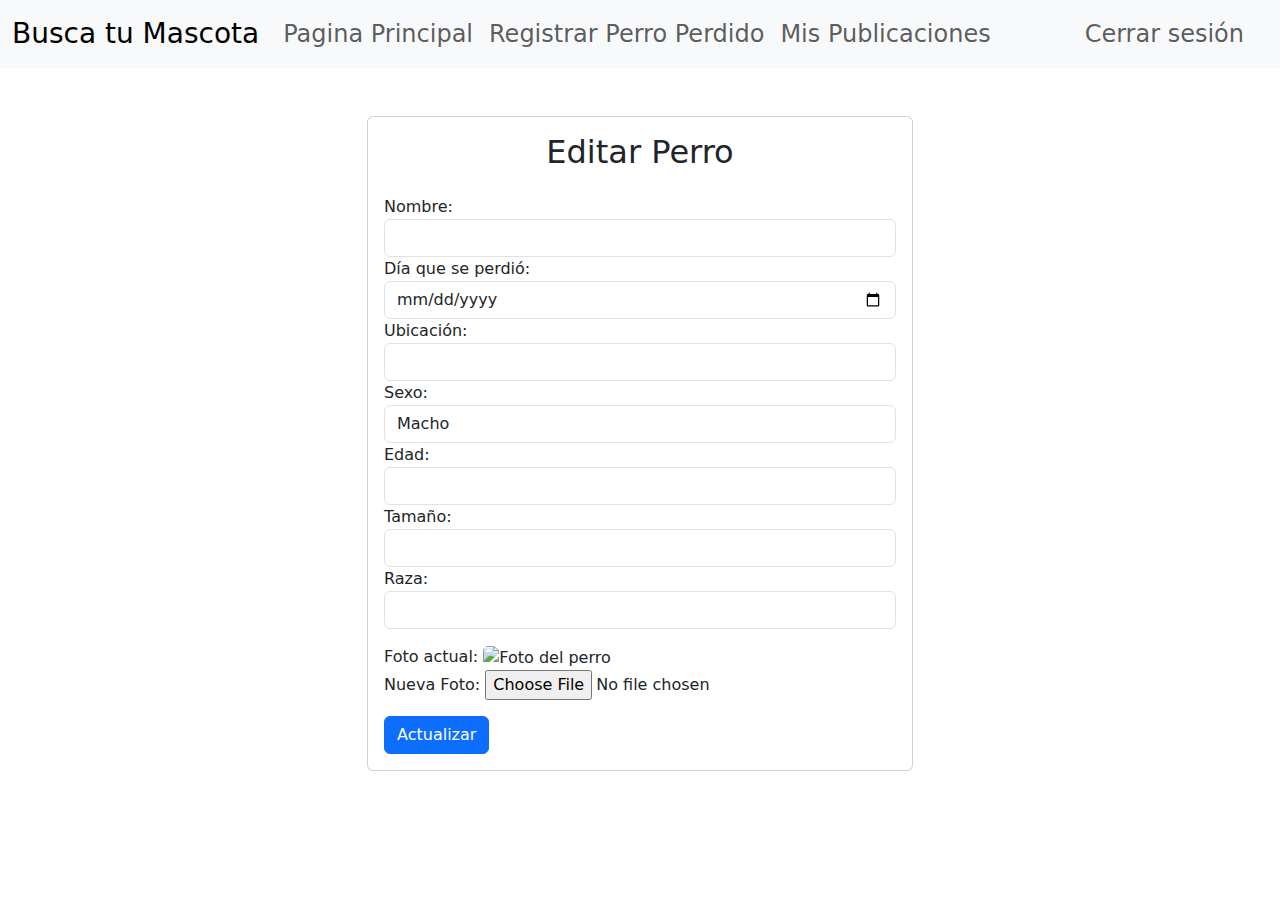
<file: src/main/resources/templates/editarPerro.html>
<!DOCTYPE html>
<html xmlns:th="http://www.thymeleaf.org"
      xmlns:sec="http://www.thymeleaf.org/thymeleaf-extras-springsecurity5">
<head>
    <meta charset="UTF-8">
    <meta name="viewport" content="width=device-width, initial-scale=1.0">
    <title>Editar Perro</title>

    <link rel="stylesheet" href="https://cdn.jsdelivr.net/npm/bootstrap@5.2.3/dist/css/bootstrap.min.css">
    <script src="https://code.jquery.com/jquery-3.6.0.min.js"></script>
</head>
<body>


<nav class="navbar navbar-expand-lg navbar-light bg-light">
    <div class="container-fluid">
        <a class="navbar-brand fs-3">Busca tu Mascota</a>

        <!-- Agrega el botón de hamburguesa para pantallas pequeñas -->
        <button class="navbar-toggler" type="button" data-toggle="collapse" data-target="#navbarResponsive">
            <span class="navbar-toggler-icon"></span>
        </button>

        <!-- Contenedor collapsible para los elementos de navegación -->
        <div class="collapse navbar-collapse" id="navbarResponsive">
            <ul class="navbar-nav me-auto mb-2 mb-lg-0">
                <li class="nav-item">
                    <a class="nav-link fs-4" th:href="@{/}">Pagina Principal</a>
                </li>
                <li class="nav-item">
                    <a class="nav-link fs-4" th:href="@{/perros/nuevo}">Registrar Perro Perdido</a>
                </li>

                <li class="nav-item">
                    <a class="nav-link fs-4" th:href="@{/perros/listarPorUsuario}">Mis Publicaciones</a>
                </li>

            </ul>

            <!-- Coloca el botón de cerrar sesión dentro de la lista de navegación -->
            <ul class="navbar-nav">
                <li class="nav-item" sec:authorize="isAuthenticated()">
                    <a class="nav-link btn btn-danger me-3 fs-4" th:href="@{/logout}">Cerrar sesión</a>
                </li>
            </ul>
        </div>
    </div>
</nav>

<div class="container mt-5">
    <div class="row justify-content-center">
        <div class="col-md-6">
            <div class="card">
                <div class="card-body">
                    <h2 class="text-center mb-4">Editar Perro</h2>

                    <form th:object="${perro}" th:action="@{/perros/actualizar/{id}(id=${perro.id})}" method="post"
                          enctype="multipart/form-data" class="needs-validation" novalidate>

                        <div class="form-group">
                            <label for="nombre">Nombre:</label>
                            <input type="text" id="nombre" name="nombre" th:field="*{nombre}" class="form-control"
                                   required>
                        </div>

                        <div class="form-group">
                            <label for="diaPerdido">Día que se perdió:</label>
                            <input type="date" id="diaPerdido" th:field="*{diaPerdido}" class="form-control" required>
                        </div>

                        <div class="form-group">
                            <label for="ubicacion">Ubicación:</label>
                            <input type="text" id="ubicacion" name="ubicacion" th:field="*{ubicacion}" class="form-control" required>
                        </div>

                        <div class="form-group">
                            <label for="sexo">Sexo:</label>
                            <select id="sexo" name="sexo" th:field="*{sexo}" class="form-control" required>
                                <option value="MACHO">Macho</option>
                                <option value="HEMBRA">Hembra</option>
                            </select>
                        </div>

                        <div class="form-group">
                            <label for="edad">Edad:</label>
                            <input type="number" id="edad" name="edad" th:field="*{edad}" class="form-control" required>
                        </div>

                        <div class="form-group">
                            <label for="tamano">Tamaño:</label>
                            <input type="text" id="tamano" name="tamano" th:field="*{tamano}" class="form-control" required>
                        </div>

                        <div class="form-group mb-3">
                            <label for="raza">Raza:</label>
                            <input type="text" id="raza" name="raza" th:field="*{raza}" class="form-control" required>
                        </div>

                        <div class="form-group">
                            <label for="foto">Foto actual:</label>
                            <img  id="foto" th:src="@{|${rutaImagenes}/${perro.foto}|}" alt="Foto del perro" class="card-img-top" style="height: 200px; object-fit: cover;">

                        </div>

                        <div class="form-group">
                            <label for="nuevaImagen">Nueva Foto:</label>
                            <input type="file" id="nuevaImagen" name="nuevaImagen" class="form-control-file">
                        </div>

                        <button type="submit" class="btn btn-primary btn-block mt-3">Actualizar</button>
                    </form>
                </div>
            </div>
        </div>
    </div>
</div>

<script src="https://code.jquery.com/jquery-3.2.1.slim.min.js" integrity="sha384-KJ3o2DKtIkvYIK3UENzmM7KCkRr/rE9/Qpg6aAZGJwFDMVNA/GpGFF93hXpG5KkN" crossorigin="anonymous"></script>
<script src="https://cdnjs.cloudflare.com/ajax/libs/popper.js/1.12.9/umd/popper.min.js" integrity="sha384-ApNbgh9B+Y1QKtv3Rn7W3mgPxhU9K/ScQsAP7hUibX39j7fakFPskvXusvfa0b4Q" crossorigin="anonymous"></script>
<script src="https://maxcdn.bootstrapcdn.com/bootstrap/4.0.0/js/bootstrap.min.js" integrity="sha384-JZR6Spejh4U02d8jOt6vLEHfe/JQGiRRSQQxSfFWpi1MquVdAyjUar5+76PVCmYl" crossorigin="anonymous"></script>



</body>
</html>
</file>
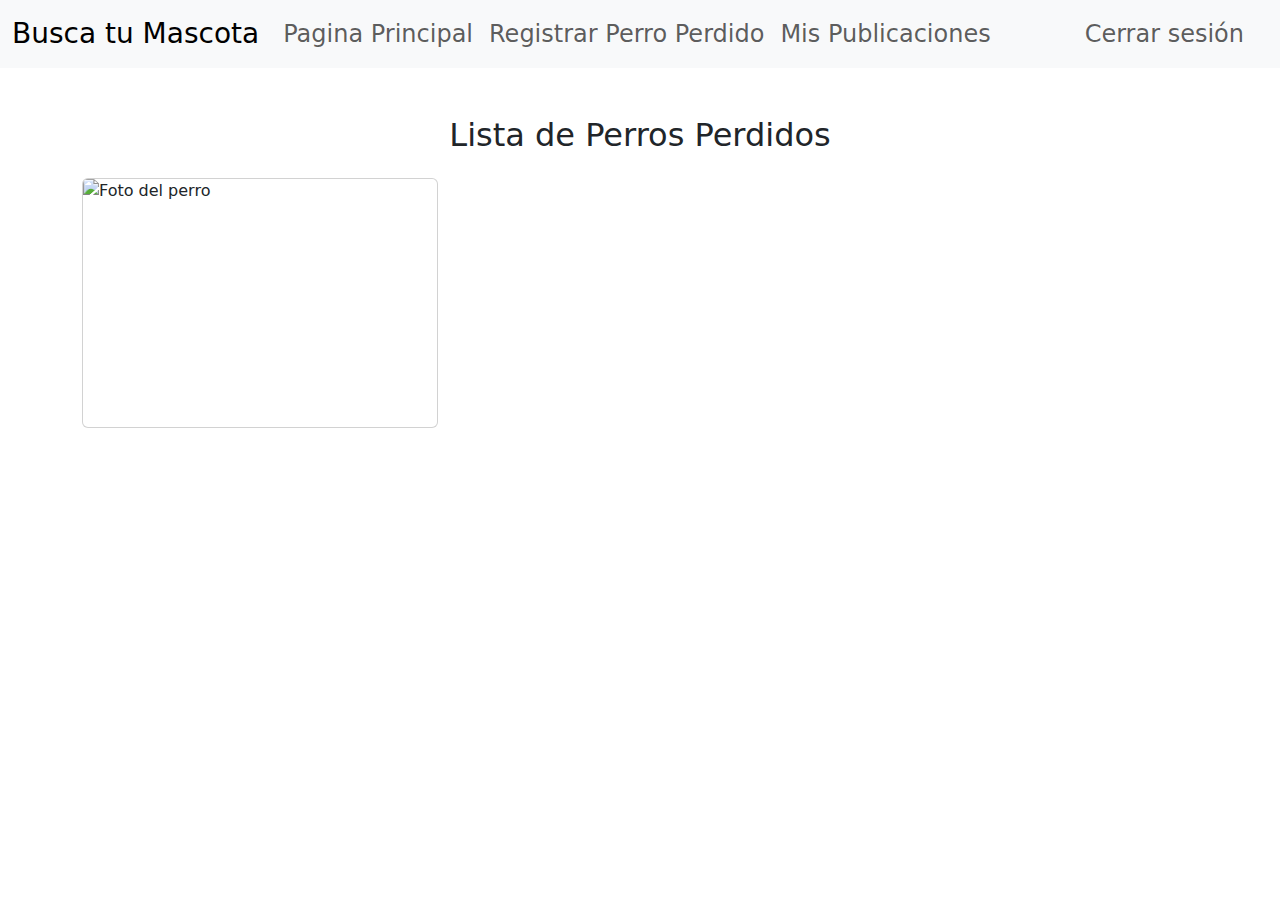
<file: src/main/resources/templates/lista-perros.html>
<!DOCTYPE html>
<html xmlns:th="http://www.thymeleaf.org"
      xmlns:sec="http://www.thymeleaf.org/thymeleaf-extras-springsecurity5">
<head>
    <meta charset="UTF-8">
    <meta name="viewport" content="width=device-width, initial-scale=1.0">
    <title>Formulario para Guardar Perro</title>

    <link rel="stylesheet" href="https://cdn.jsdelivr.net/npm/bootstrap@5.2.3/dist/css/bootstrap.min.css">
    <script src="https://code.jquery.com/jquery-3.6.0.min.js"></script>
</head>
<body>



<nav class="navbar navbar-expand-lg navbar-light bg-light">
    <div class="container-fluid">
        <a class="navbar-brand fs-3">Busca tu Mascota</a>

        <!-- Agrega el botón de hamburguesa para pantallas pequeñas -->
        <button class="navbar-toggler" type="button" data-toggle="collapse" data-target="#navbarResponsive">
            <span class="navbar-toggler-icon"></span>
        </button>

        <!-- Contenedor collapsible para los elementos de navegación -->
        <div class="collapse navbar-collapse" id="navbarResponsive">
            <ul class="navbar-nav me-auto mb-2 mb-lg-0">
                <li class="nav-item">
                    <a class="nav-link fs-4" th:href="@{/}">Pagina Principal</a>
                </li>
                <li class="nav-item">
                    <a class="nav-link fs-4" th:href="@{/perros/nuevo}">Registrar Perro Perdido</a>
                </li>

                <li class="nav-item">
                    <a class="nav-link fs-4" th:href="@{/perros/listarPorUsuario}">Mis Publicaciones</a>
                </li>

            </ul>

            <!-- Coloca el botón de cerrar sesión dentro de la lista de navegación -->
            <ul class="navbar-nav">
                <li class="nav-item" sec:authorize="isAuthenticated()">
                    <a class="nav-link btn btn-danger me-3 fs-4" th:href="@{/logout}">Cerrar sesión</a>
                </li>
            </ul>
        </div>
    </div>
</nav>
<div class="container mt-5">
    <h2 class="text-center mb-4">Lista de Perros Perdidos</h2>

    <div class="row">
        <!-- Itera sobre la lista de perros y muestra las tarjetas -->
        <div th:each="perro : ${perros}" class="col-md-4 mb-4">
            <div class="card">
                <!-- Parte superior de la tarjeta con la imagen -->
                <img th:src="@{|${rutaImagenes}/${perro.foto}|}" alt="Foto del perro" class="card-img-top" style="height: 200px; object-fit: cover;">

                <!-- Parte inferior de la tarjeta con los datos -->
                <div class="card-body">
                    <h5 class="card-title" th:text="${perro.nombre}"></h5>
                    <p class="card-text" th:text="'Día Perdido: ' + ${perro.diaPerdido}"></p>
                    <p class="card-text" th:text="'Ubicación: ' + ${perro.ubicacion}"></p>
                    <p class="card-text" th:text="'Sexo: ' + ${perro.sexo}"></p>
                    <p class="card-text" th:text="'Edad: ' + ${perro.edad}"></p>
                    <p class="card-text" th:text="'Tamaño: ' + ${perro.tamano}"></p>
                    <p class="card-text" th:text="'Raza: ' + ${perro.raza}"></p>
                </div>

            </div>
        </div>
    </div>
</div>

<!-- Puedes agregar estilos adicionales o scripts aquí -->
<script src="https://code.jquery.com/jquery-3.2.1.slim.min.js" integrity="sha384-KJ3o2DKtIkvYIK3UENzmM7KCkRr/rE9/Qpg6aAZGJwFDMVNA/GpGFF93hXpG5KkN" crossorigin="anonymous"></script>
<script src="https://cdnjs.cloudflare.com/ajax/libs/popper.js/1.12.9/umd/popper.min.js" integrity="sha384-ApNbgh9B+Y1QKtv3Rn7W3mgPxhU9K/ScQsAP7hUibX39j7fakFPskvXusvfa0b4Q" crossorigin="anonymous"></script>
<script src="https://maxcdn.bootstrapcdn.com/bootstrap/4.0.0/js/bootstrap.min.js" integrity="sha384-JZR6Spejh4U02d8jOt6vLEHfe/JQGiRRSQQxSfFWpi1MquVdAyjUar5+76PVCmYl" crossorigin="anonymous"></script>

</body>
</html>
</file>
